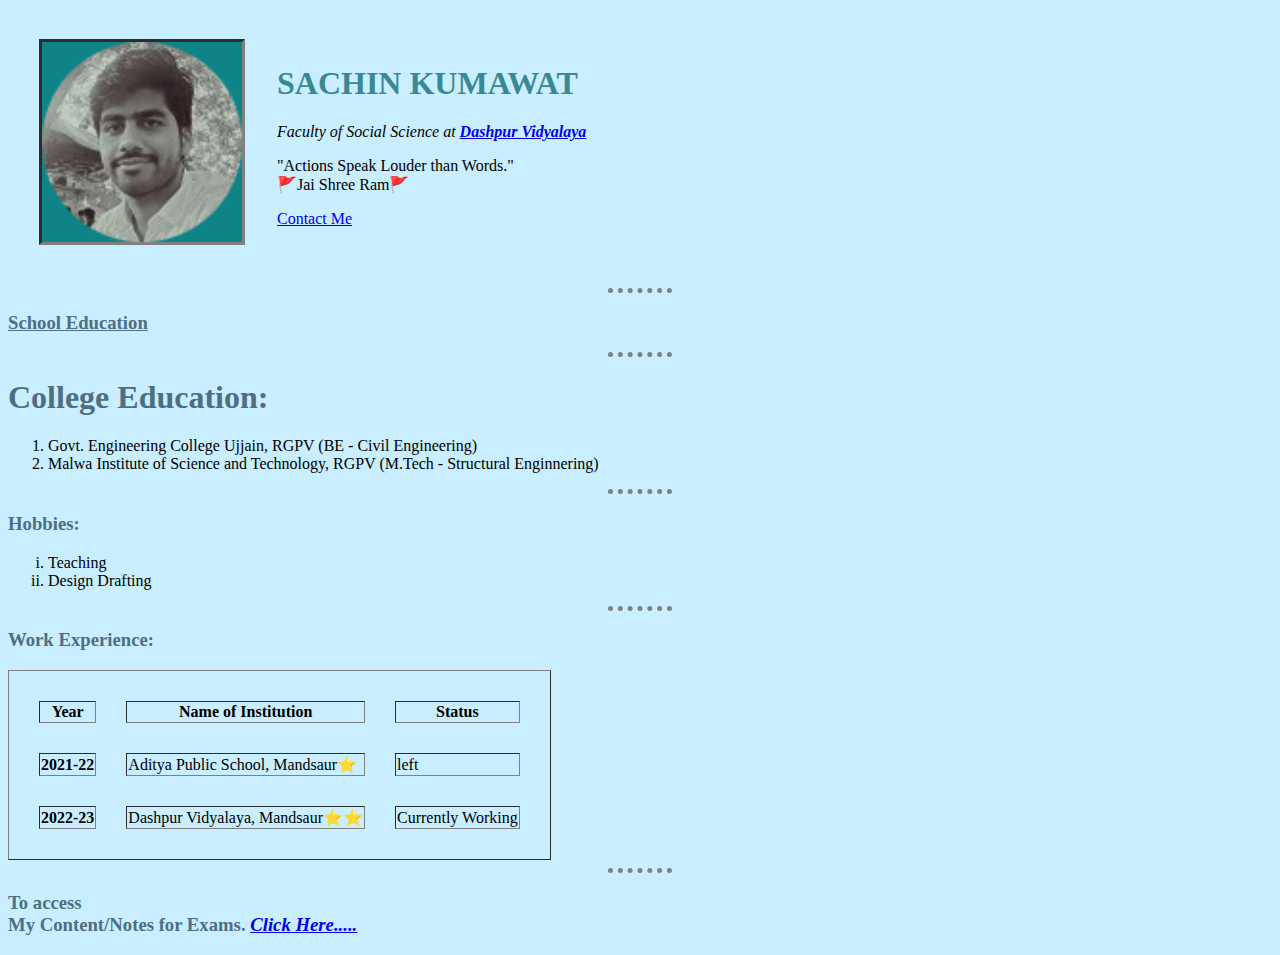
<file: index.html>
<!DOCTYPE html>
<head>
    <meta charset="UTF-8">
    <title>Sachin's Personal Site</title>
    <link rel="stylesheet" href="css/style.css">
</head>

<body>
    <table cellspacing="30">
        <tr>
           <td><img id="dp" src="Images/Sachin-modified.png" alt="Profile Picture"> </td> 
           <td><h1>SACHIN KUMAWAT</h1>
            <p><em>Faculty of Social Science at <strong><a href="http://www.dashpurvidyalaya.org/">Dashpur Vidyalaya</a></strong></em></p>
            <p>"Actions Speak Louder than Words."<br>🚩Jai Shree Ram🚩<br></p>
            <p><a href="contactme.html">Contact Me</a></p>
        </td>
        </tr>
    </table>
    
    <hr size="3">
    <h3 ><a href="school-education.html" style="color:#4E6E81;">School Education</a></h3>
    <hr size="3">
    <h1 style="color:#4E6E81;">College Education:</h1>
    <ol>
        <li>Govt. Engineering College Ujjain, RGPV (BE - Civil Engineering)</li>
        <li>Malwa Institute of Science and Technology, RGPV (M.Tech - Structural Enginnering) </li>
    </ol>
    <hr size="3">
    <h3 style="color:#4E6E81;">Hobbies:</h3>
    <ol type="i">
        <li>Teaching</li>
        <li>Design Drafting</li>
    </ol>
  
    <hr size="3">
   
    <h3 style="color: #4E6E81;">Work Experience:</h3>
    <table cellspacing="30" border="1">
        <thead>
            <tr>
                <th>Year</th>
                <th>Name of Institution</th>
                <th>Status</th>
            </tr>
        </thead>
        <tbody>
            <tr>
                <th>2021-22</th>
                <td>Aditya Public School, Mandsaur⭐</td>
                <td>left</td>
            </tr>
            <tr>
                <th>2022-23</th>
                <td>Dashpur Vidyalaya, Mandsaur⭐⭐</td>
                <td>Currently Working</td>
            </tr>
        </tbody>
        <tfoot>

        </tfoot>
    </table>

    <hr size="3">
    <p><h3 style="color:#4E6E81">To access<br> My Content/Notes for Exams. <em><strong><a href="sst-content.html">Click Here.....</a></strong></em></h3></p>
    
</body>
</html>
</file>
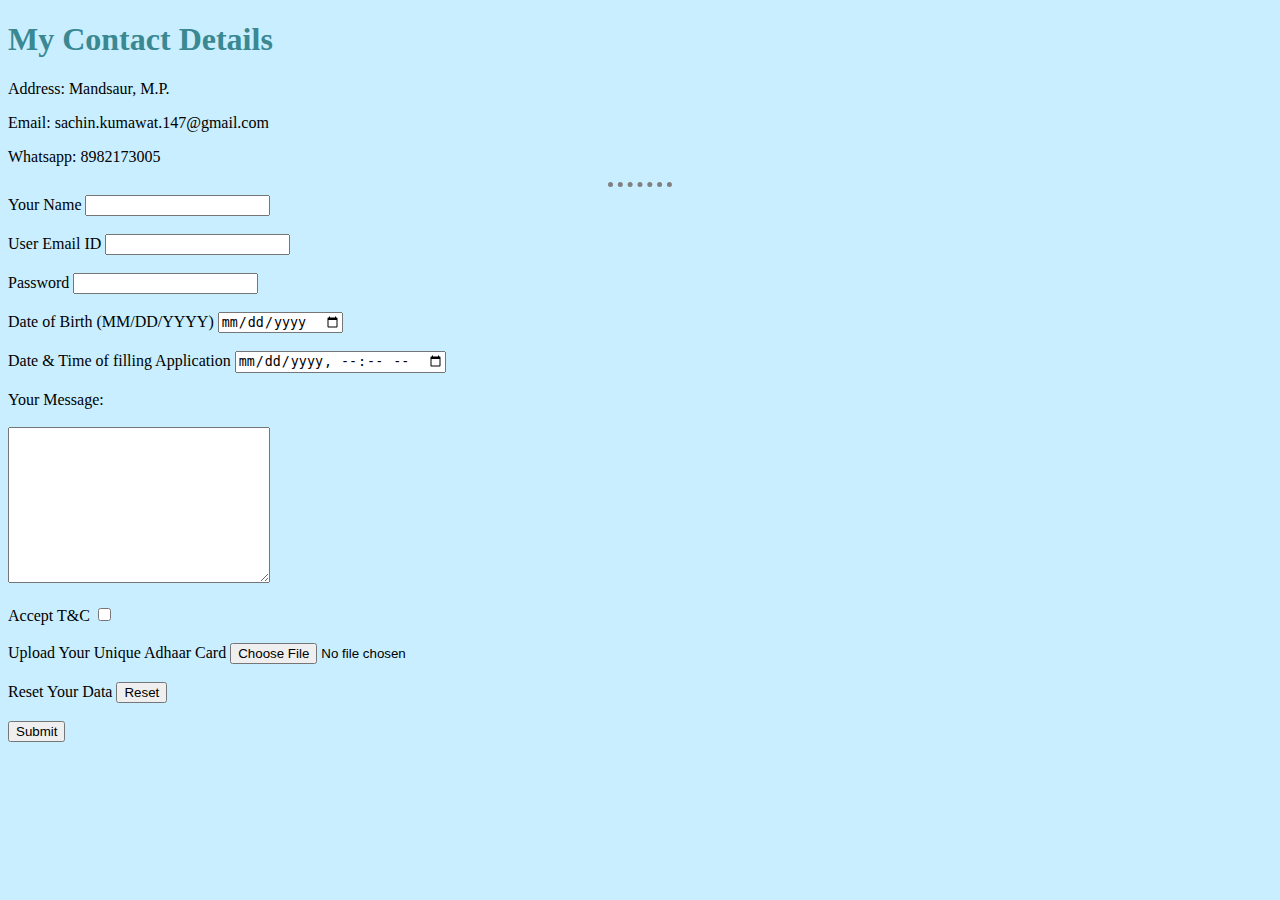
<file: contactme.html>
<!DOCTYPE html>
<html lang="en">
<head>
    <meta charset="UTF-8">
    <title>Contact ME</title>
    <link rel="stylesheet" href="css/style.css">
</head>
<body>
   <h1>My Contact Details</h1> 
   <p>Address: Mandsaur, M.P.</p>
   <p>Email: sachin.kumawat.147@gmail.com</p>
   <p>Whatsapp: 8982173005</p>
   <hr size="3">

    <form action="mailto:sachin.kumawat.147@gmail.com" method="post"enctype="text/plain">
        <label>Your Name</label>
        <input type="text" name="Your NAme">
        <br> <br>
        <label>User Email ID</label>
        <input type="email" name="Your Email">
        <br> <br>
        <label>Password</label>
        <input type="password" name="Password"> 
        <br> <br>
        <label>Date of Birth (MM/DD/YYYY)</label>
        <input type="date"  >
        <br>
        <br>
        <label>Date & Time of filling Application</label>
        <input type="datetime-local">
        <br>
        <br>
        <label>Your Message:</label>
        <br>
        <br>
        <textarea name="Your Message:" rows="10" cols="30"></textarea>
        <br>
        <br>
        <label>Accept T&C</label>
        <input type="checkbox">
        <br>
        <br>
        <label>Upload Your Unique Adhaar Card</label>
        <input type="file">
        <br>
        <br>
        <label>Reset Your Data</label>
        <input type="reset">
        <br>
        <br>
        <input type="submit">
    </form>
</body>
</html>
</file>
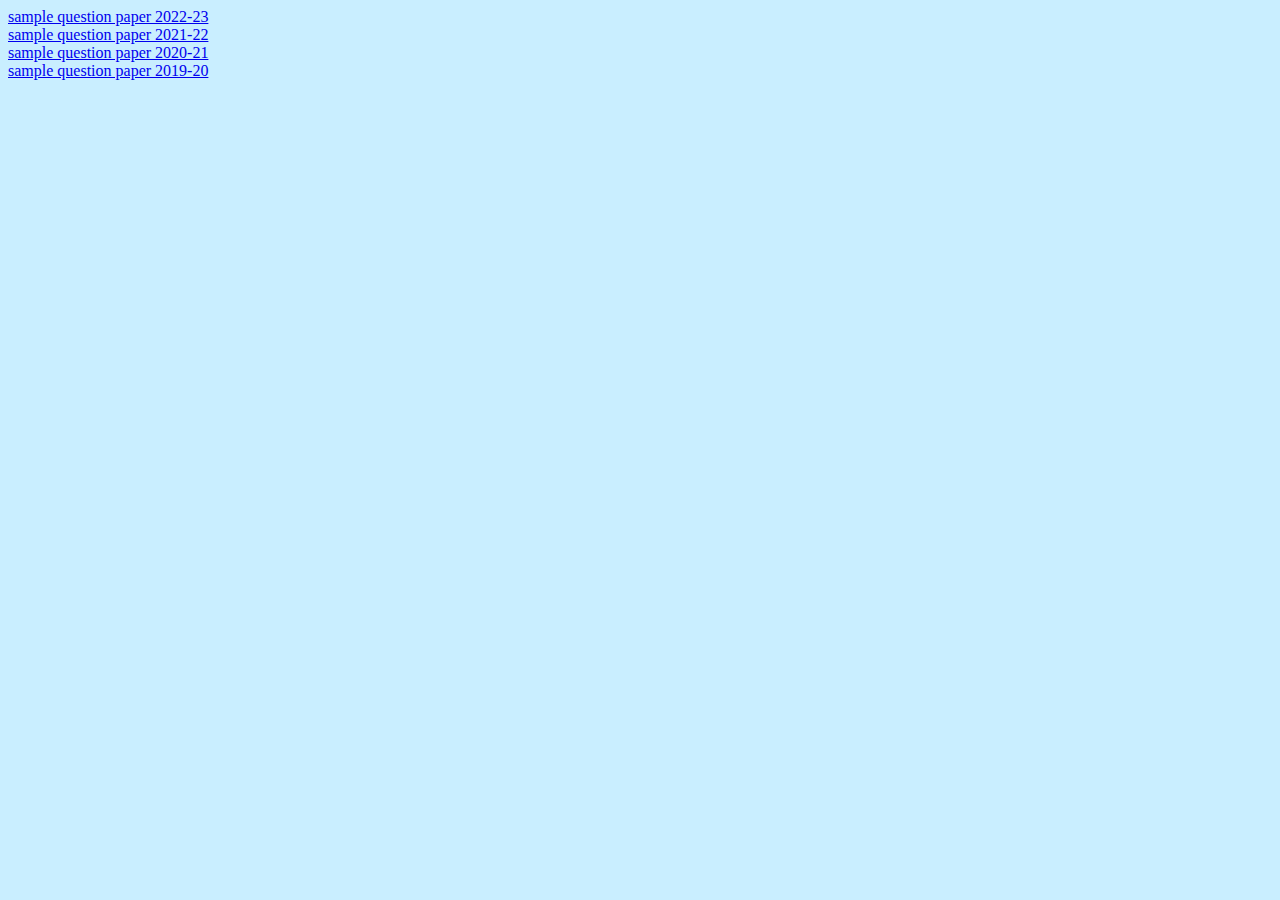
<file: sample-question-paper.html>
<!DOCTYPE html>
<html lang="en">
    <head>
        <meta charset="UTF-8">
        <title>Solved Sample Question Papers</title>
        <link rel="stylesheet" href="css/style.css">
    </head>
    <body>
        <a href="Content/SocialScience-MS 2022-23.pdf">sample question paper 2022-23</a>
        <br>
        <a href="Content/SocialScience-MS 2021-22.pdf">sample question paper 2021-22</a>
        <br>
        <a href="Content/SocialScience-MS 2020-21.pdf">sample question paper 2020-21</a>
        <br>
        <a href="Content/SocialScience-MS 2019-20.pdf">sample question paper 2019-20</a>  
    </body>
</html>
</file>
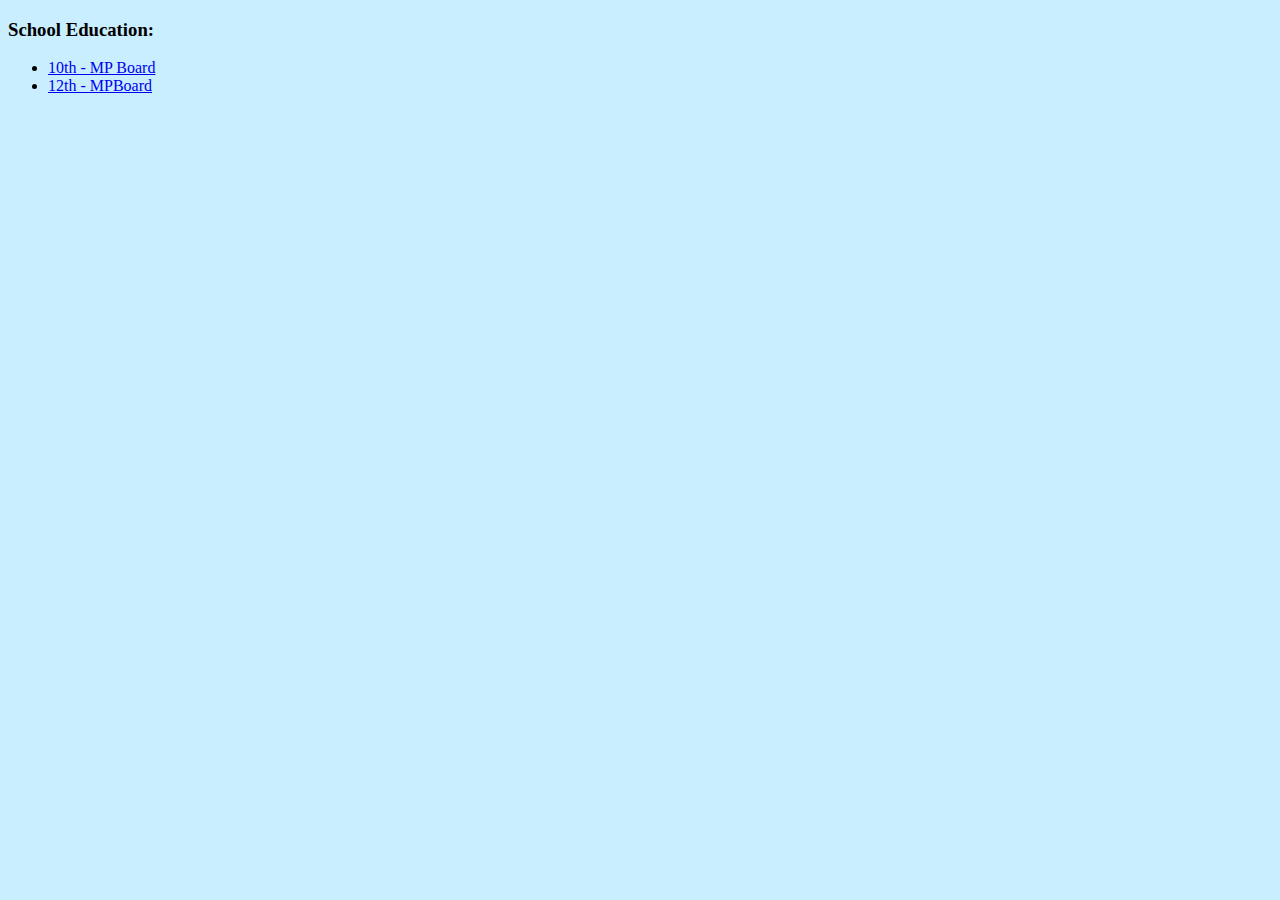
<file: school-education.html>
<!DOCTYPE html>
<html lang="en">
<head>
    <meta charset="UTF-8">
    <title>My Education</title>
    <link rel="stylesheet" href="css/style.css">
</head>
<body>
    <h3>School Education:</h3>
    <ul>
        <li><a href="Images/Marksheet 10th.jpg">10th - MP Board</a></li>
        <li><a href="Images/Marksheet 12th.jpg">12th - MPBoard</a></li>
    </ul>
</body>
</html>
</file>
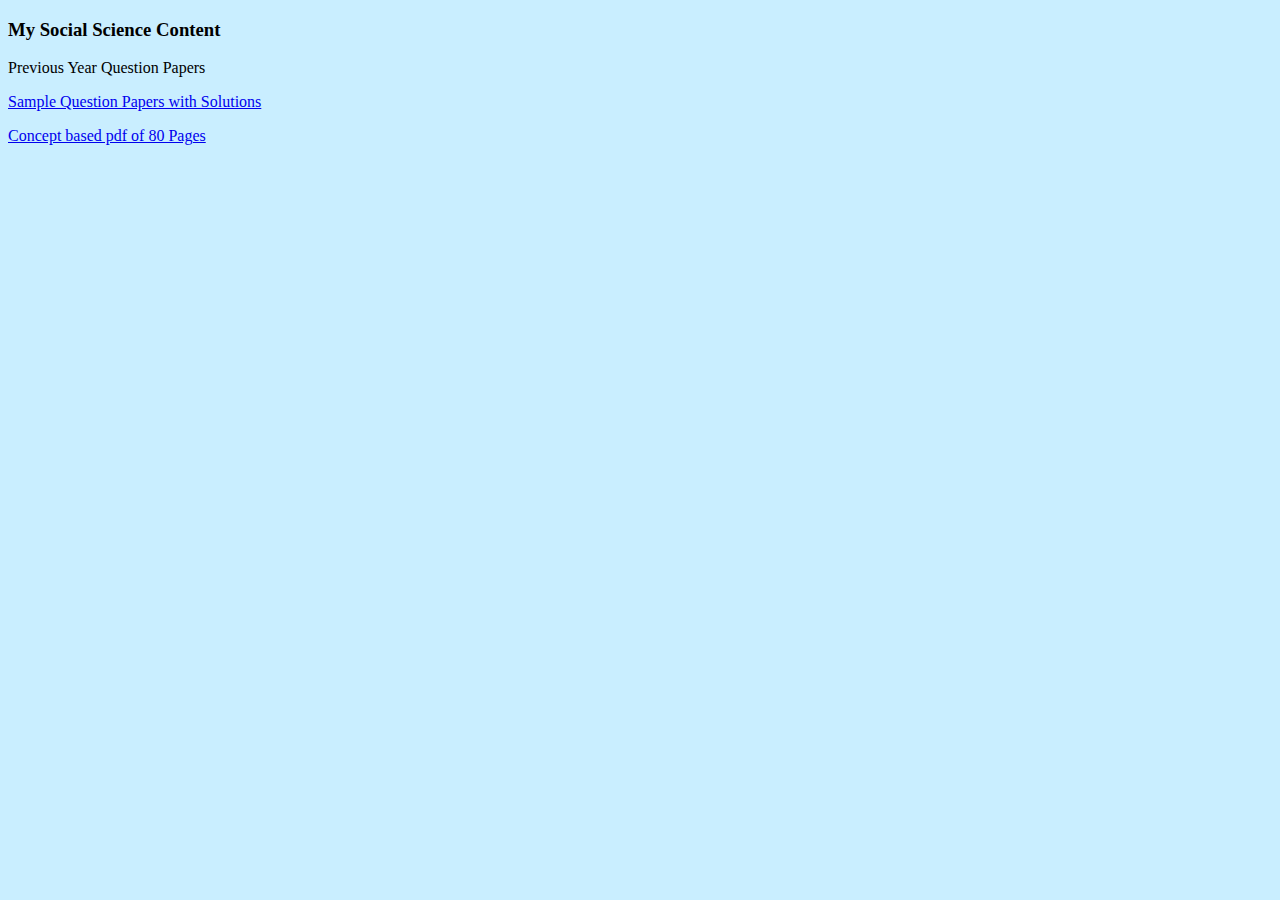
<file: sst-content.html>
<!DOCTYPE html>
<html lang="en">
<head>
    <meta charset="UTF-8">
    <title>My SSt Study Content</title>
    <link rel="stylesheet" href="css/style.css">
</head>
<body>
    <h3>My Social Science Content</h3>
    <p>Previous Year Question Papers</p>
    <p><a href="sample-question-paper.html">Sample Question Papers with Solutions</a></p>
    <p><a href="Content/Concept based Revision Notes Class 10th SST.docx">Concept based pdf of 80 Pages</a></p>
</body>
</html>
</file>
<file: css/style.css>
body{
    background-color:#C9EEFF; 
}

/*********** TAG SELECTORS *************/

hr{
    background-color:none;
    height:0px;
    width:5%;
    border-style:dotted none none;
    border-width:5px;
    border-color:grey;  
}

img{
    height:200px;
    border-style: inset;
    border-color:grey;
}

h1{
    color: #3A8891;
}

/*********** pseudo CLASS SELECTORS *************/
img:hover {
background-color: gold;
}

/*********** ID SELECTORS *************/

#dp{
    background-color: #0E8388;
}
</file>
